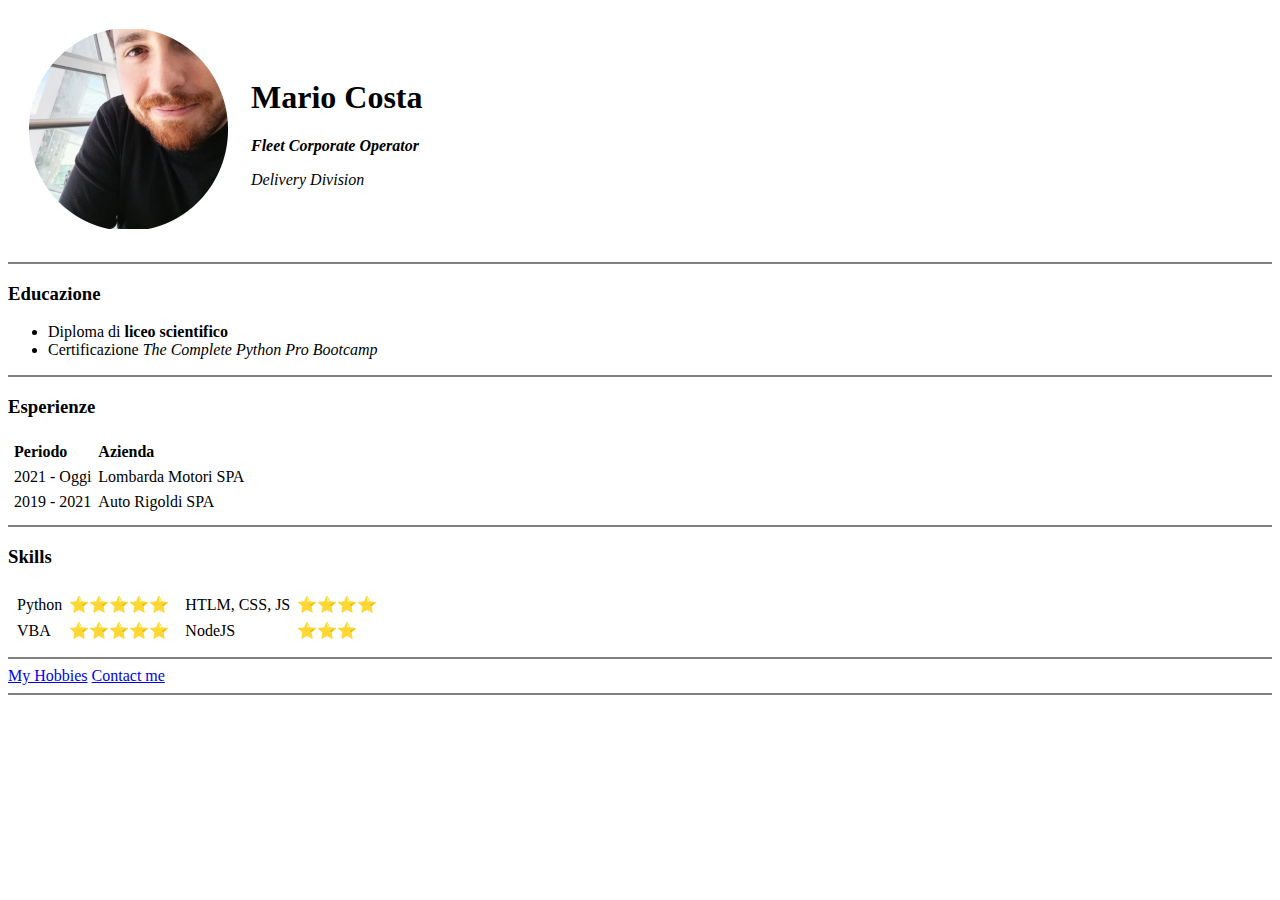
<file: index.html>
<!DOCTYPE html>
<html lang="en">
  <head>
    <meta charset="UTF-8" />
    <meta http-equiv="X-UA-Compatible" content="IE=edge" />
    <meta name="viewport" content="width=device-width, initial-scale=1.0" />
    <title>Homepage</title>
  </head>
  <body>
    <table cellspacing="20">
      <tr>
        <td>
          <img src="images/9N972Pqm_400x400.png" alt="Foto profilo di Mario " />
        </td>
        <td>
          <h1>Mario Costa</h1>
          <p>
            <em><strong>Fleet Corporate Operator</strong></em>
          </p>
          <p><em>Delivery Division</em></p>
        </td>
      </tr>
    </table>
    <hr size="2" color="grey" />
    <h3><strong>Educazione</strong></h3>
    <ul>
      <li>Diploma di <strong>liceo scientifico</strong></li>
      <li>Certificazione <em>The Complete Python Pro Bootcamp</em></li>
    </ul>
    <hr size="2" color="grey" />
    <h3>Esperienze</h3>
    <table cellspacing="5">
      <thead style="text-align: left">
        <tr>
          <th>Periodo</th>
          <th>Azienda</th>
        </tr>
      </thead>
      <tbody>
        <tr>
          <td>2021 - Oggi</td>
          <td>Lombarda Motori SPA</td>
        </tr>
        <tr>
          <td>2019 - 2021</td>
          <td>Auto Rigoldi SPA</td>
        </tr>
      </tbody>
    </table>
    <hr size="2" color="grey" />

    <h3>Skills</h3>
    <table>
      <tr>
        <td>
          <table cellspacing="5">
            <tr>
              <td>Python</td>
              <td>⭐⭐⭐⭐⭐</td>
            </tr>
            <tr>
              <td>VBA</td>
              <td>⭐⭐⭐⭐⭐</td>
            </tr>
          </table>
        </td>

        <td>
          <table cellspacing="5">
            <tr>
              <td>HTLM, CSS, JS</td>
              <td>⭐⭐⭐⭐</td>
            </tr>
            <tr>
              <td>NodeJS</td>
              <td>⭐⭐⭐</td>
            </tr>
          </table>
        </td>
      </tr>
    </table>

    <hr size="2" color="grey" />
    <a href="hobbies.html">My Hobbies</a>
    <a href="contacts.html">Contact me</a>
    <hr size="2" color="grey" />
  </body>
</html>
</file>
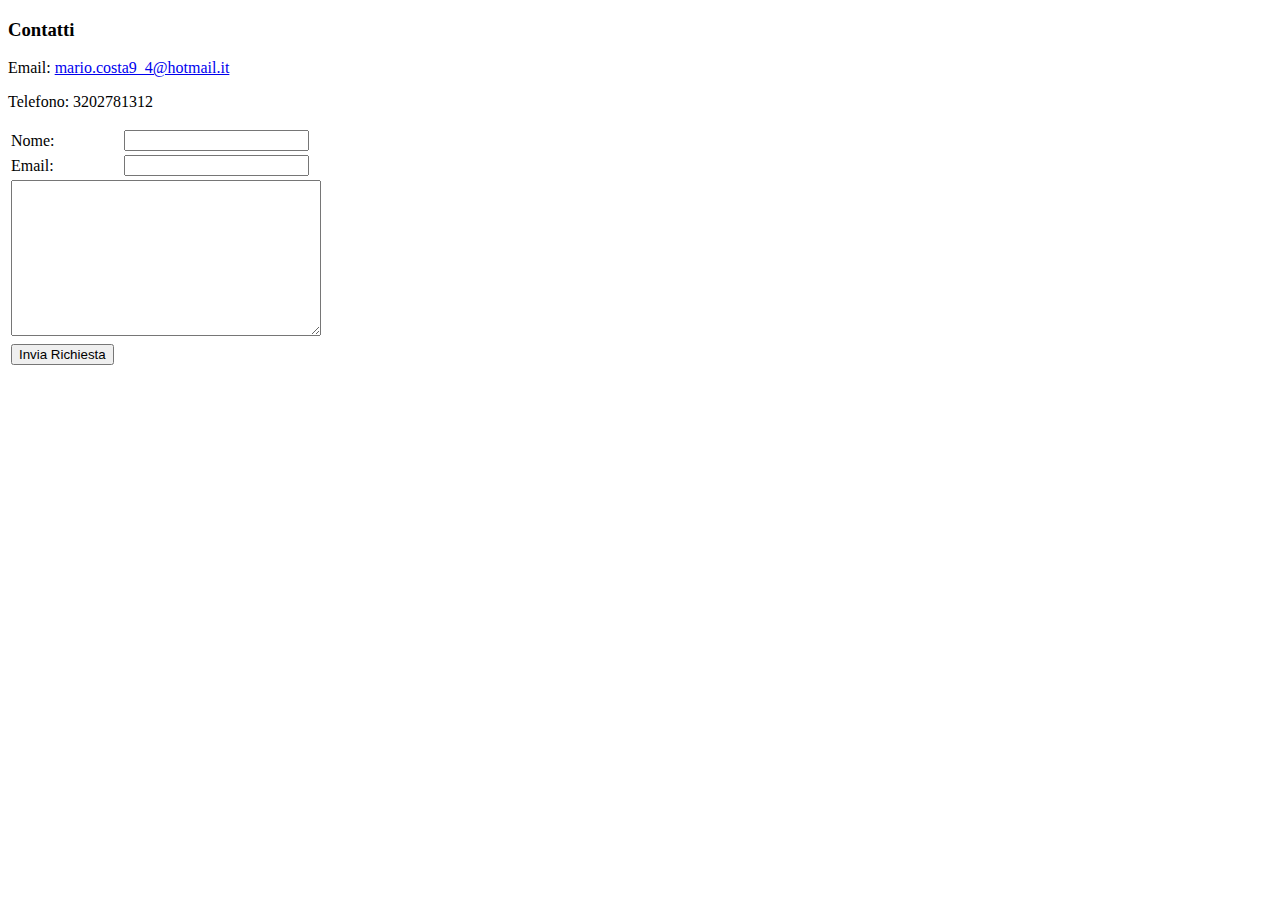
<file: contacts.html>
<!DOCTYPE html>
<html lang="en">
  <head>
    <meta charset="UTF-8" />
    <meta http-equiv="X-UA-Compatible" content="IE=edge" />
    <meta name="viewport" content="width=device-width, initial-scale=1.0" />
    <title>Contatti</title>
  </head>
  <body>
    <h3><strong>Contatti</strong></h3>
    <p>
      Email:
      <a href="mailto:mario.costa9_4@hotmail.it">mario.costa9_4@hotmail.it</a>
    </p>
    <p>Telefono: 3202781312</p>
    <form action="mailto:dukan94@gmail.com" method="post" enctype="text/plain">
      <table>
        <tr>
          <td><label>Nome:</label></td>
          <td><input type="text" name="nome" id="" /></td>
        </tr>
        <tr>
          <td><label>Email:</label></td>
          <td><input type="email" name="email" /></td>
        </tr>
        <tr>
          <td colspan="2">
            <textarea name="message" id="" cols="36" rows="10"></textarea>
          </td>
        </tr>
        <tr>
          <td><input type="submit" value="Invia Richiesta" /></td>
        </tr>
      </table>
    </form>
  </body>
</html>
</file>
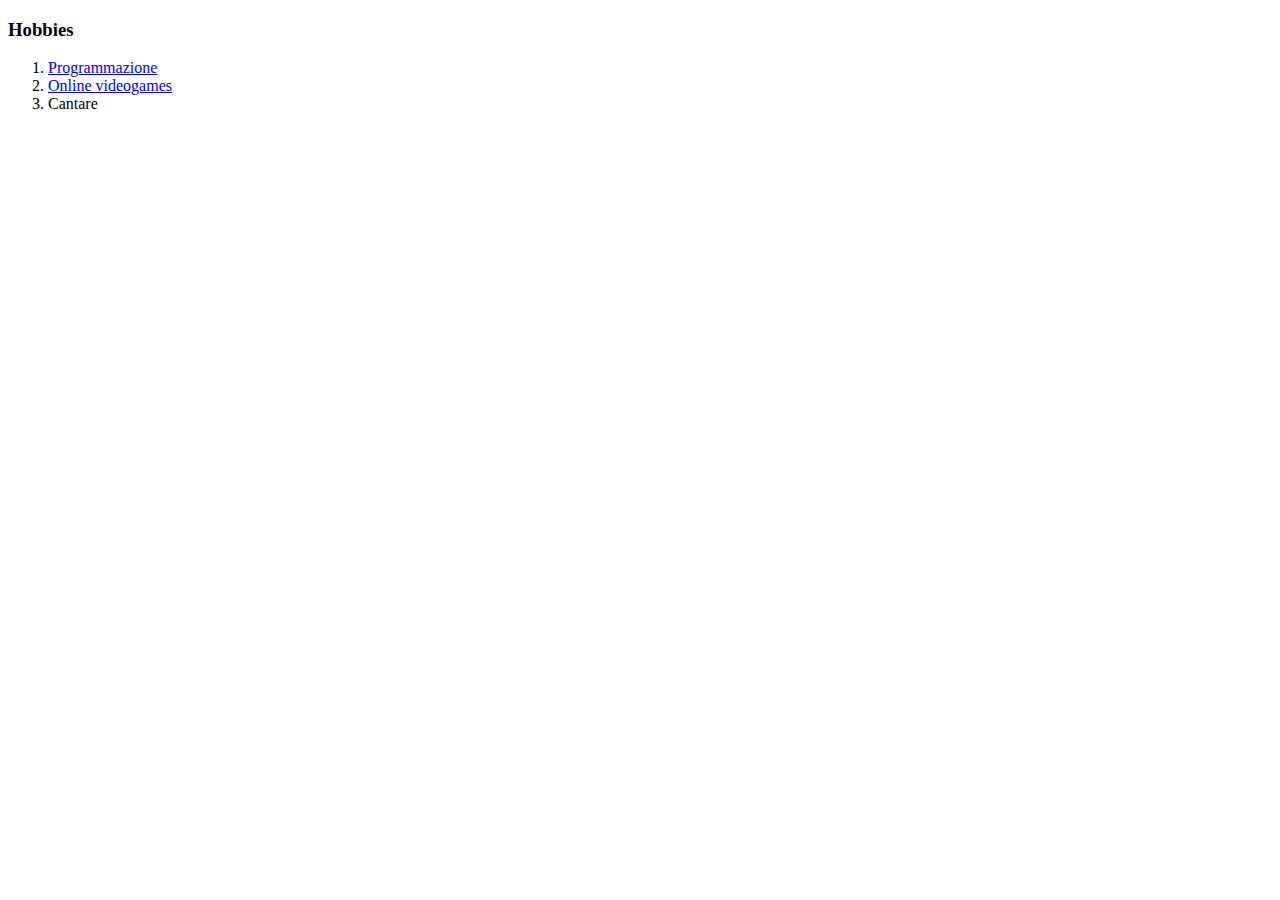
<file: hobbies.html>
<!DOCTYPE html>
<html lang="en">
  <head>
    <meta charset="UTF-8" />
    <meta http-equiv="X-UA-Compatible" content="IE=edge" />
    <meta name="viewport" content="width=device-width, initial-scale=1.0" />
    <title>i Miei Hobbies</title>
  </head>
  <body>
    <h3><strong>Hobbies</strong></h3>
    <ol>
      <li>
        <a href="https://www.udemy.com/course/100-days-of-code/"
          >Programmazione</a
        >
      </li>
      <li>
        <a href="https://worldofwarcraft.blizzard.com/it-it/"
          >Online videogames</a
        >
      </li>
      <li>Cantare</li>
    </ol>
  </body>
</html>
</file>
